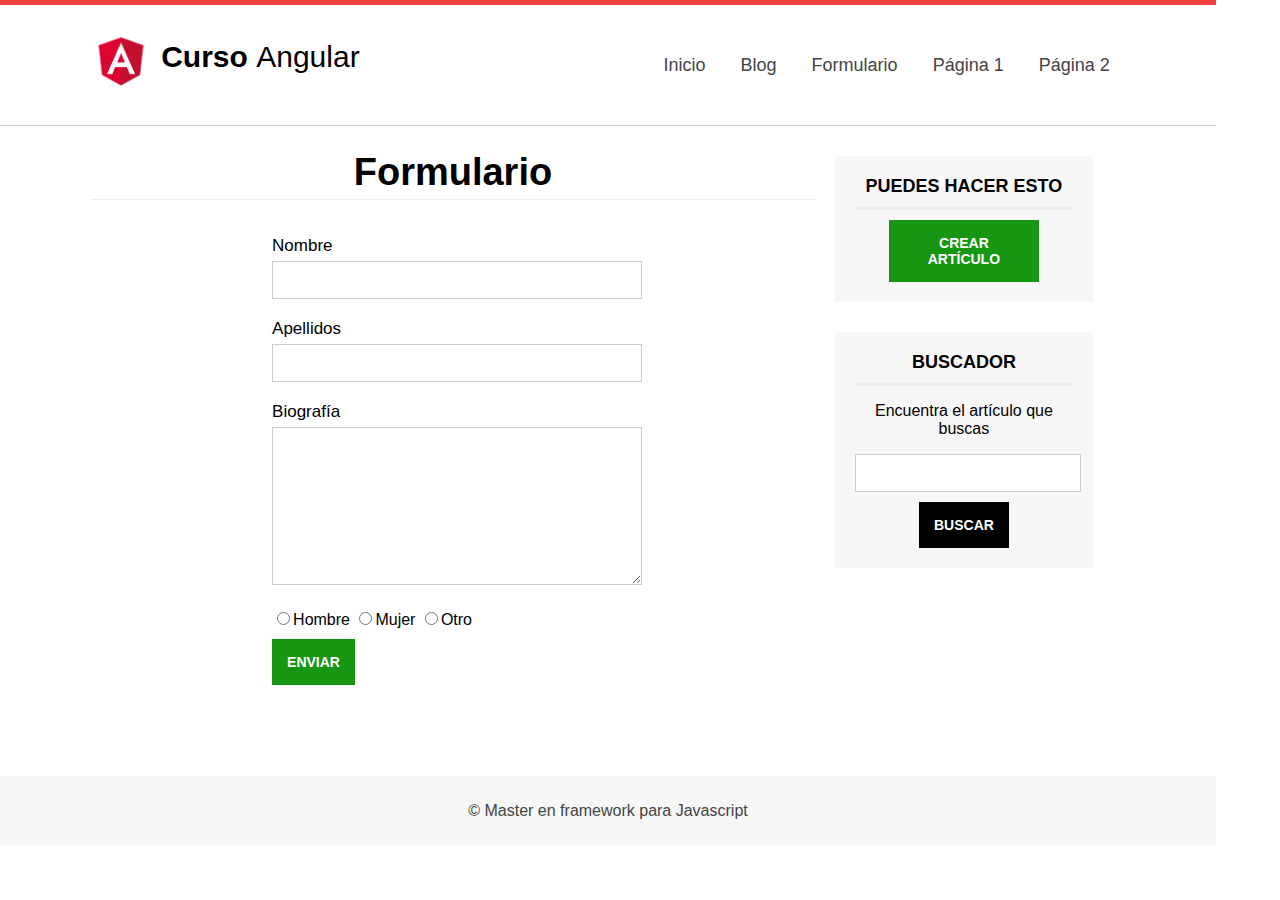
<file: Angular/formulario.html>
<!DOCTYPE html>
<html lang="es">

<head>
    <meta charset="UTF-8" />
    <meta name="viewport" content="width=device-width, initial-scale=1.0" />
    <title>Estructura de maquetación</title>
    <!-- Hoja de estilos -->
    <link rel="stylesheet" href="css/style.css" type="text/css" />
</head>

<body>
    <header id="header">
        <div class="center">
            <!-- Logo -->
            <div id="logo">
                <img src="assets/images/logo.png" class="app-logo" alt="logotipo" />
                <span id="brand">
                    <span> <strong>Curso </strong>Angular</span>
                </span>
            </div>
            <!-- Menú -->
            <nav id="menu">
                <ul>
                    <li><a href="index.html">Inicio</a></li>
                    <li><a href="blog.html">Blog</a></li>
                    <li><a href="formulario.html">Formulario</a></li>
                    <li><a href="#">Página 1</a></li>
                    <li><a href="#">Página 2</a></li>
                </ul>
            </nav>

            <!-- Limpiar flotados -->
            <div class="clear-fix"></div>
        </div>
    </header>
    <div class="center">
        <section id="content">

            <h1 class="subheader">Formulario</h1>
            <form class="mid-form">
                <div class="form-group">
                    <label for="nombre">Nombre</label>
                    <input type="text" name="nombre">
                </div>
                <div class="form-group">
                    <label for="apellidos">Apellidos</label>
                    <input type="text" name="apellidos">
                </div>
                <div class="form-group">
                    <label for="bio">Biografía</label>
                    <textarea name="bio"></textarea>
                </div>
                <div class="form-group radiobuttons">
                    <input type="radio" name="genero" value="hombre">Hombre
                    <input type="radio" name="genero" value="mujer">Mujer
                    <input type="radio" name="genero" value="otro">Otro
                </div>
                <div class="clearfix"></div>
                <input type="submit" value="Enviar" class="btn btn-sucess">
            </form>

        </section>
        <aside id="sidebar">
            <div id="nav-blog" class="sidebar-item">
                <h3>Puedes hacer esto</h3>
                <a href="#" class="btn btn-sucess">Crear artículo</a>
            </div>
            <div id="search" class="sidebar-item">
                <h3>Buscador</h3>
                <p>Encuentra el artículo que buscas</p>
                <form>
                    <input type="text" name="search" />
                    <input type="submit" name="submit" value="Buscar" class="btn" />

                </form>
            </div>
        </aside>
        <div class="clearfix"></div>
    </div>
    <footer id="footer">
        <div class="center">
            <p>
                &copy; Master en framework para Javascript
            </p>
        </div>
    </footer>
</body>

</html>
</file>
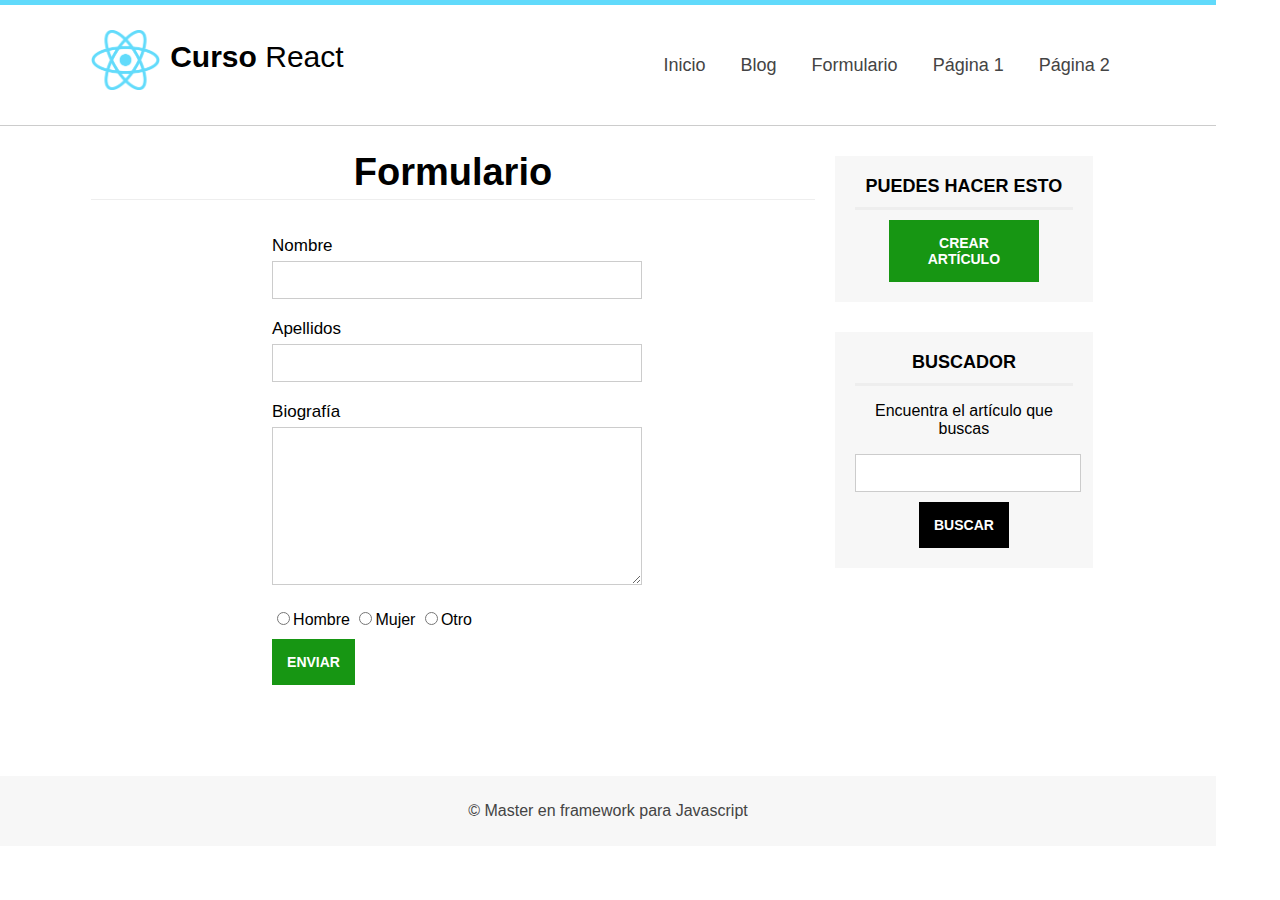
<file: React/formulario.html>
<!DOCTYPE html>
<html lang="es">

<head>
    <meta charset="UTF-8" />
    <meta name="viewport" content="width=device-width, initial-scale=1.0" />
    <title>Estructura de maquetación</title>
    <!-- Hoja de estilos -->
    <link rel="stylesheet" href="css/style.css" type="text/css" />
</head>

<body>
    <header id="header">
        <div class="center">
            <!-- Logo -->
            <div id="logo">
                <img src="assets/images/logo.png" class="app-logo" alt="logotipo" />
                <span id="brand">
                    <span> <strong>Curso </strong>React</span>
                </span>
            </div>
            <!-- Menú -->
            <nav id="menu">
                <ul>
                    <li><a href="index.html">Inicio</a></li>
                    <li><a href="blog.html">Blog</a></li>
                    <li><a href="formulario.html">Formulario</a></li>
                    <li><a href="#">Página 1</a></li>
                    <li><a href="#">Página 2</a></li>
                </ul>
            </nav>

            <!-- Limpiar flotados -->
            <div class="clear-fix"></div>
        </div>
    </header>
    <div class="center">
        <section id="content">

            <h1 class="subheader">Formulario</h1>
            <form class="mid-form">
                <div class="form-group">
                    <label for="nombre">Nombre</label>
                    <input type="text" name="nombre">
                </div>
                <div class="form-group">
                    <label for="apellidos">Apellidos</label>
                    <input type="text" name="apellidos">
                </div>
                <div class="form-group">
                    <label for="bio">Biografía</label>
                    <textarea name="bio"></textarea>
                </div>
                <div class="form-group radiobuttons">
                    <input type="radio" name="genero" value="hombre">Hombre
                    <input type="radio" name="genero" value="mujer">Mujer
                    <input type="radio" name="genero" value="otro">Otro
                </div>
                <div class="clearfix"></div>
                <input type="submit" value="Enviar" class="btn btn-sucess">
            </form>

        </section>
        <aside id="sidebar">
            <div id="nav-blog" class="sidebar-item">
                <h3>Puedes hacer esto</h3>
                <a href="#" class="btn btn-sucess">Crear artículo</a>
            </div>
            <div id="search" class="sidebar-item">
                <h3>Buscador</h3>
                <p>Encuentra el artículo que buscas</p>
                <form>
                    <input type="text" name="search" />
                    <input type="submit" name="submit" value="Buscar" class="btn" />

                </form>
            </div>
        </aside>
        <div class="clearfix"></div>
    </div>
    <footer id="footer">
        <div class="center">
            <p>
                &copy; Master en framework para Javascript
            </p>
        </div>
    </footer>
</body>

</html>
</file>
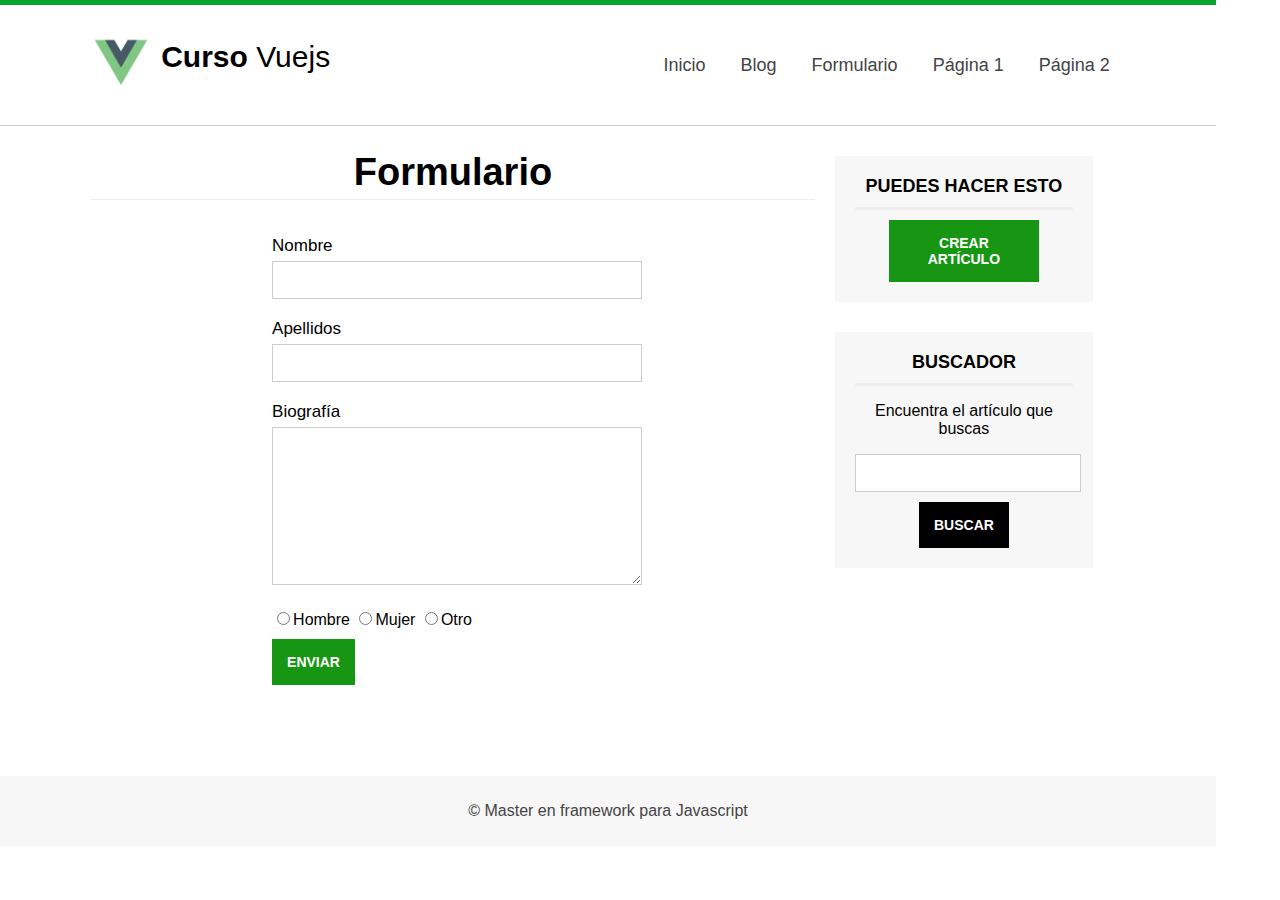
<file: Vuejs/formulario.html>
<!DOCTYPE html>
<html lang="es">

<head>
    <meta charset="UTF-8" />
    <meta name="viewport" content="width=device-width, initial-scale=1.0" />
    <title>Estructura de maquetación</title>
    <!-- Hoja de estilos -->
    <link rel="stylesheet" href="css/style.css" type="text/css" />
</head>

<body>
    <header id="header">
        <div class="center">
            <!-- Logo -->
            <div id="logo">
                <img src="assets/images/logo.png" class="app-logo" alt="logotipo" />
                <span id="brand">
                    <span> <strong>Curso </strong>Vuejs</span>
                </span>
            </div>
            <!-- Menú -->
            <nav id="menu">
                <ul>
                    <li><a href="index.html">Inicio</a></li>
                    <li><a href="blog.html">Blog</a></li>
                    <li><a href="formulario.html">Formulario</a></li>
                    <li><a href="#">Página 1</a></li>
                    <li><a href="#">Página 2</a></li>
                </ul>
            </nav>

            <!-- Limpiar flotados -->
            <div class="clear-fix"></div>
        </div>
    </header>
    <div class="center">
        <section id="content">

            <h1 class="subheader">Formulario</h1>
            <form class="mid-form">
                <div class="form-group">
                    <label for="nombre">Nombre</label>
                    <input type="text" name="nombre">
                </div>
                <div class="form-group">
                    <label for="apellidos">Apellidos</label>
                    <input type="text" name="apellidos">
                </div>
                <div class="form-group">
                    <label for="bio">Biografía</label>
                    <textarea name="bio"></textarea>
                </div>
                <div class="form-group radiobuttons">
                    <input type="radio" name="genero" value="hombre">Hombre
                    <input type="radio" name="genero" value="mujer">Mujer
                    <input type="radio" name="genero" value="otro">Otro
                </div>
                <div class="clearfix"></div>
                <input type="submit" value="Enviar" class="btn btn-sucess">
            </form>

        </section>
        <aside id="sidebar">
            <div id="nav-blog" class="sidebar-item">
                <h3>Puedes hacer esto</h3>
                <a href="#" class="btn btn-sucess">Crear artículo</a>
            </div>
            <div id="search" class="sidebar-item">
                <h3>Buscador</h3>
                <p>Encuentra el artículo que buscas</p>
                <form>
                    <input type="text" name="search" />
                    <input type="submit" name="submit" value="Buscar" class="btn" />

                </form>
            </div>
        </aside>
        <div class="clearfix"></div>
    </div>
    <footer id="footer">
        <div class="center">
            <p>
                &copy; Master en framework para Javascript
            </p>
        </div>
    </footer>
</body>

</html>
</file>
<file: Angular/css/style.css>
body {
    text-align: center;
    margin: 0px;
    padding: 0px;
    font-family: 'Segoe UI', Roboto, Oxygen, Ubuntu, Cantarell, 'Open Sans', 'Helvetica Neue', sans-serif;

    /* Fuentes */
    -webkit-font-smoothing: antialiased;
    -moz-font-smoothing: antialiased;
    -moz-osx-font-smoothing: antialiased;
}

#header {
    height: 120px;
    width: 100%;
    border-bottom: 1px solid #ccc;
    background: white;
    border-top: 5px solid #f13e3e;
}

.clear-fix {
    clear: both;
    float: none;
}

.clearfix::after {
    content: "";
    clear: both;
    display: table;
}

#logo {
    width: 30%;
    font-weight: 30px;
    float: left;
    margin-top: 35px;
}

#logo img {
    display: block;
    float: left;
    height: 60px;
    margin-top: -10px;
    margin-right: 10px;
    animation: latir infinite 5s linear;

}

/* ANIMACIONES */

@keyframes latir {
    0% {
        transform: scale(1, 1);
    }

    50% {
        transform: scale(1.02, 1.02);
    }

    55% {
        transform: scale(0.95, 0.95);
    }

    100% {
        transform: scale(1, 1);
    }
}

#brand {
    display: block;
    margin: 0px;
    float: left;
    font-size: 30px;
}

.center {
    width: 75%;
    margin: 0px auto;
}

#menu {
    width: 70%;
    float: right;
    font-size: 18px;
}

#menu ul {
    line-height: 85px;
    width: 60%;
    float: right;
}

#menu ul li {
    list-style: none;
    height: 46px;
    display: inline-block;
    margin-left: 15px;
    margin-right: 15px;
}

#menu a {
    text-decoration: none;
    color: #444;
    transition: 300ms all;
}

#menu a:hover {
    color: rgb(126, 12, 12)
}

#slider {
    width: 100%;
    height: 350px;
    /* line-height: 320px; */
    color: white;
    text-shadow: 0px 0px 5px #444;
    background: rgb(126, 12, 12);
    background: linear-gradient(90deg, rgba(126, 12, 12, 1) 0%, rgba(223, 22, 22, 1) 35%, rgba(255, 0, 0, 1) 100%);
    ;
}

#slider h1 {
    /* margin-top: 175px; */
    padding: 0px;
    padding-top: 130px;
    text-align: center;
}

.btn-white {
    display: block;
    background: white;
    color: rgb(120, 120, 120);
    padding: 10px;
    width: 100px;
    height: 35px;
    margin: 0px auto;
    font-size: 18px;
    text-transform: uppercase;
    text-shadow: none;
    text-decoration: none;
    line-height: 35px;
    box-shadow: 0px 0px 5px rgb(143, 143, 143);
    margin-top: 40px !important;
    border-radius: 4px;
    transition: 300ms all;
}

.btn-white:hover {
    background-color: #444;
    color: white;
}

#slider.slider-small {
    height: 150px;
}

#slider.slider-small h1 {
    margin-top: 0.2px;
    padding: 0px;
    padding-top: 53px;
}

#content {
    width: 70%;
    float: left;
    min-height: 650px;
    margin-right: 20px;
}

#sidebar {
    width: 25%;
    float: left;
}

.sidebar-item {
    background: #f7f7f7;
    padding: 20px;
    margin-top: 30px;
}

.sidebar-item h3 {
    text-transform: uppercase;
    font-size: 18px;
    margin: 0px;
    padding-bottom: 10px;
    margin-bottom: 10px;
    border-bottom: 3px solid #eee;

}

.sidebar-item .btn {
    margin-top: 10px;
    margin: 0px auto;
}

.btn {
    display: block;
    background: black;
    color: white;
    padding: 15px;
    font-weight: bold;
    text-transform: uppercase;
    font-size: 14px;
    text-decoration: none;
    max-width: 120px;
    transition: 300ms all;
    border: none;
    cursor: pointer;

}

.btn-sucess {
    background: rgb(23, 150, 19);
}

.btn-sucess:hover {
    background: black;
}

.mid-form {
    width: 50%;
    margin: 0px auto;
}

.mid-form label {
    text-align: left;
    display: block;
    float: left;
    margin-bottom: 5px;
    font-size: 17px;
    margin-top: 10px;
}

input[type="text"],
textarea {
    width: 100%;
    min-height: 30px;
    border: 1px solid #ccc;
    padding: 3px;
    margin-bottom: 10px;
    transition: 300ms all;
}

input[type="text"]:focus,
textarea:focus {
    box-shadow: 0px 0px 5px #eee inset;
}

textarea {
    width: 100%;
    height: 150px;
    max-width: 100%;
    max-height: 300px;
    min-width: 100%;
    min-height: 150px;
}

.radiobuttons {
    margin-top: 10px;
    float: left;
    margin-bottom: 10px;
}



#footer {
    background: #f7f7f7;
    width: 100%;
    height: 70px;
    line-height: 70px;
    color: #444;
}

#footer p {
    margin: 0px;
    padding: 0px;

}

.article-item {
    width: 100%;
    border-bottom: 1px solid #eee;
    padding-bottom: 20px;
    padding-top: 20px;
    text-align: left;
}

.article-item .image-wrap {
    width: 130px;
    height: 130px;
    overflow: hidden;
    float: left;
    margin-right: 15px;
    border: 1px solid #ccc;
}

.article-item .image-wrap img {
    height: 100%;
    text-align: center;
}

.article-item h2 {
    display: block;
    width: 100%;
    padding: 0x;
    margin: 0x;
    margin-bottom: 7px;
}

.article-item .date {
    display: block;
    width: 100%;
    color: rgb(122, 122, 122);
}

.article-item a {
    display: block;
    color: #444;
    text-decoration: none;
    margin-top: 10px;
}

.article-item a:hover {
    text-decoration: underline;
}

.subheader {
    font-size: 38px;
    border-bottom: 1px solid #eee;
    padding-bottom: 5px;
}

.article-detail .image-wrap {
    float: none;
    width: 100%;
    height: 300px;
}

.article-detail .image-wrap img {
    width: 100%;
    height: auto;
}

.article-detail .subheader {
    margin-bottom: 0px;
    border: none;
    margin-top: 10px;
}


/* RESPONSIVE */


/* Desde la anchura 963px hasta la anchura 1488px de pantalla */
@media (max-width: 1488px) {

    /* Se ejecutaran estos estilos */
    .center {
        width: 85%;
    }

}

/* Desde la anchura 0px hasta la anchura 1314px de pantalla */
@media (max-width: 1314px) {

    /* Se ejecutaran estos estilos */
    body {
        width: 95%;
    }

    #menu ul {
        width: auto;
    }
}

@media (max-width: 881px) {
    #logo {
        width: 256px;
    }

    #menu {
        width: auto;
    }
}

@media (max-width: 812px) {

    /* Se ejecutaran estos estilos */

    #logo {
        float: none;
        margin: 0px auto;
        margin-top: 20px;
    }

    #brand {
        font-size: 28px;
    }

    #menu,
    #menu ul {
        clear: both;
        float: none;
        width: 100%;
        margin: 0px;
        padding: 0px;
        line-height: 43px;
    }

    #content {
        float: none;
        width: 100%;
    }

    #sidebar {
        float: none;
        width: 60%;
        margin: 0px auto;
        margin-bottom: 50px;
    }

    #slide h1 {
        padding-top: 115px;
        font-size: 25px;
    }

    .mid-form {
        width: 70%;
    }
}

@media (max-width: 497px) {
    #header {
        min-height: 130px;
        overflow: hidden;
    }

    #menu,
    #menu ul {
        line-height: 50px;
    }

    #menu ul li {
        margin-left: 7px;
        margin-right: 7px;
    }

    #slider {
        height: 130px;
    }

    #slider h1 {
        font-size: 19px;
        padding-top: 30px;
    }

    #slider .btn-white {
        margin-top: 10px !important;
    }

    #slider .slider-small {
        height: 100px;
    }

    #slider .slider-small h1 {
        padding-top: 35px;
    }

}
</file>
<file: React/css/style.css>
body {
    text-align: center;
    margin: 0px;
    padding: 0px;
    font-family: 'Segoe UI', Roboto, Oxygen, Ubuntu, Cantarell, 'Open Sans', 'Helvetica Neue', sans-serif;

    /* Fuentes */
    -webkit-font-smoothing: antialiased;
    -moz-font-smoothing: antialiased;
    -moz-osx-font-smoothing: antialiased;
}

#header {
    height: 120px;
    width: 100%;
    border-bottom: 1px solid #ccc;
    background: white;
    border-top: 5px solid #61dafb;
}

.clear-fix {
    clear: both;
    float: none;
}

.clearfix::after {
    content: "";
    clear: both;
    display: table;
}

#logo {
    width: 30%;
    font-weight: 30px;
    float: left;
    margin-top: 35px;
}

#logo img {
    display: block;
    float: left;
    height: 60px;
    margin-top: -10px;
    margin-right: 10px;
    animation: girar infinite 20s linear;

}

/* ANIMACIONES */

@keyframes girar {
    from {
        transform: rotate(0deg);
    }

    to {
        transform: rotate(360deg);
    }
}

#brand {
    display: block;
    margin: 0px;
    float: left;
    font-size: 30px;
}

.center {
    width: 75%;
    margin: 0px auto;
}

#menu {
    width: 70%;
    float: right;
    font-size: 18px;
}

#menu ul {
    line-height: 85px;
    width: 60%;
    float: right;
}

#menu ul li {
    list-style: none;
    height: 46px;
    display: inline-block;
    margin-left: 15px;
    margin-right: 15px;
}

#menu a {
    text-decoration: none;
    color: #444;
    transition: 300ms all;
}

#menu a:hover {
    color: #3db7d8;
}

#slider {
    width: 100%;
    height: 350px;
    /* line-height: 320px; */
    color: white;
    text-shadow: 0px 0px 5px #444;
    background: rgb(255, 255, 255);
    background: linear-gradient(266deg, rgba(255, 255, 255, 1) 0%, rgba(25, 230, 226, 1) 35%, rgba(0, 212, 255, 1) 100%);
    ;
}

#slider h1 {
    /* margin-top: 175px; */
    padding: 0px;
    padding-top: 130px;
    text-align: center;
}

.btn-white {
    display: block;
    background: white;
    color: rgb(120, 120, 120);
    padding: 10px;
    width: 100px;
    height: 35px;
    margin: 0px auto;
    font-size: 18px;
    text-transform: uppercase;
    text-shadow: none;
    text-decoration: none;
    line-height: 35px;
    box-shadow: 0px 0px 5px rgb(143, 143, 143);
    margin-top: 40px !important;
    border-radius: 4px;
    transition: 300ms all;
}

.btn-white:hover {
    background-color: #444;
    color: white;
}

#slider.slider-small {
    height: 150px;
}

#slider.slider-small h1 {
    margin-top: 0.2px;
    padding: 0px;
    padding-top: 53px;
}

#content {
    width: 70%;
    float: left;
    min-height: 650px;
    margin-right: 20px;
}

#sidebar {
    width: 25%;
    float: left;
}

.sidebar-item {
    background: #f7f7f7;
    padding: 20px;
    margin-top: 30px;
}

.sidebar-item h3 {
    text-transform: uppercase;
    font-size: 18px;
    margin: 0px;
    padding-bottom: 10px;
    margin-bottom: 10px;
    border-bottom: 3px solid #eee;

}

.sidebar-item .btn {
    margin-top: 10px;
    margin: 0px auto;
}

.btn {
    display: block;
    background: black;
    color: white;
    padding: 15px;
    font-weight: bold;
    text-transform: uppercase;
    font-size: 14px;
    text-decoration: none;
    max-width: 120px;
    transition: 300ms all;
    border: none;
    cursor: pointer;

}

.btn-sucess {
    background: rgb(23, 150, 19);
}

.btn-sucess:hover {
    background: black;
}

.mid-form {
    width: 50%;
    margin: 0px auto;
}

.mid-form label {
    text-align: left;
    display: block;
    float: left;
    margin-bottom: 5px;
    font-size: 17px;
    margin-top: 10px;
}

input[type="text"],
textarea {
    width: 100%;
    min-height: 30px;
    border: 1px solid #ccc;
    padding: 3px;
    margin-bottom: 10px;
    transition: 300ms all;
}

input[type="text"]:focus,
textarea:focus {
    box-shadow: 0px 0px 5px #eee inset;
}

textarea {
    width: 100%;
    height: 150px;
    max-width: 100%;
    max-height: 300px;
    min-width: 100%;
    min-height: 150px;
}

.radiobuttons {
    margin-top: 10px;
    float: left;
    margin-bottom: 10px;
}



#footer {
    background: #f7f7f7;
    width: 100%;
    height: 70px;
    line-height: 70px;
    color: #444;
}

#footer p {
    margin: 0px;
    padding: 0px;

}

.article-item {
    width: 100%;
    border-bottom: 1px solid #eee;
    padding-bottom: 20px;
    padding-top: 20px;
    text-align: left;
}

.article-item .image-wrap {
    width: 130px;
    height: 130px;
    overflow: hidden;
    float: left;
    margin-right: 15px;
    border: 1px solid #ccc;
}

.article-item .image-wrap img {
    height: 100%;
    text-align: center;
}

.article-item h2 {
    display: block;
    width: 100%;
    padding: 0x;
    margin: 0x;
    margin-bottom: 7px;
}

.article-item .date {
    display: block;
    width: 100%;
    color: rgb(122, 122, 122);
}

.article-item a {
    display: block;
    color: #444;
    text-decoration: none;
    margin-top: 10px;
}

.article-item a:hover {
    text-decoration: underline;
}

.subheader {
    font-size: 38px;
    border-bottom: 1px solid #eee;
    padding-bottom: 5px;
}

.article-detail .image-wrap {
    float: none;
    width: 100%;
    height: 300px;
}

.article-detail .image-wrap img {
    width: 100%;
    height: auto;
}

.article-detail .subheader {
    margin-bottom: 0px;
    border: none;
    margin-top: 10px;
}


/* RESPONSIVE */


/* Desde la anchura 963px hasta la anchura 1488px de pantalla */
@media (max-width: 1488px) {

    /* Se ejecutaran estos estilos */
    .center {
        width: 85%;
    }

}

/* Desde la anchura 0px hasta la anchura 1314px de pantalla */
@media (max-width: 1314px) {

    /* Se ejecutaran estos estilos */
    body {
        width: 95%;
    }

    #menu ul {
        width: auto;
    }
}

@media (max-width: 797px) {

    /* Se ejecutaran estos estilos */

    #logo {
        float: none;
        width: 240px;
        margin: 0px auto;
        margin-top: 20px;
    }

    #brand {
        font-size: 28px;
    }

    #menu,
    #menu ul {
        clear: both;
        float: none;
        width: 100%;
        margin: 0px;
        padding: 0px;
        line-height: 43px;
    }

    #content {
        float: none;
        width: 100%;
    }

    #sidebar {
        float: none;
        width: 60%;
        margin: 0px auto;
        margin-bottom: 50px;
    }

    #slide h1 {
        padding-top: 115px;
        font-size: 25px;
    }

    .mid-form {
        width: 70%;
    }
}

@media (max-width: 497px) {
    #header {
        min-height: 130px;
        overflow: hidden;
    }

    #menu,
    #menu ul {
        line-height: 50px;
    }

    #menu ul li {
        margin-left: 7px;
        margin-right: 7px;
    }

    #slider {
        height: 130px;
    }

    #slider h1 {
        font-size: 19px;
        padding-top: 30px;
    }

    #slider .btn-white {
        margin-top: 10px !important;
    }

    #slider .slider-small {
        height: 100px;
    }

    #slider .slider-small h1 {
        padding-top: 35px;
    }

}
</file>
<file: Vuejs/css/style.css>
body {
    text-align: center;
    margin: 0px;
    padding: 0px;
    font-family: 'Segoe UI', Roboto, Oxygen, Ubuntu, Cantarell, 'Open Sans', 'Helvetica Neue', sans-serif;

    /* Fuentes */
    -webkit-font-smoothing: antialiased;
    -moz-font-smoothing: antialiased;
    -moz-osx-font-smoothing: antialiased;
}

#header {
    height: 120px;
    width: 100%;
    border-bottom: 1px solid #ccc;
    background: white;
    border-top: 5px solid #09a330;
}

.clear-fix {
    clear: both;
    float: none;
}

.clearfix::after {
    content: "";
    clear: both;
    display: table;
}

#logo {
    width: 30%;
    font-weight: 30px;
    float: left;
    margin-top: 35px;
}

#logo img {
    display: block;
    float: left;
    height: 60px;
    margin-top: -10px;
    margin-right: 10px;
    animation: latir infinite 5s linear;

}

/* ANIMACIONES */

@keyframes latir {
    0% {
        transform: scale(1, 1);
    }

    50% {
        transform: scale(1.02, 1.02);
    }

    55% {
        transform: scale(0.95, 0.95);
    }

    100% {
        transform: scale(1, 1);
    }
}

#brand {
    display: block;
    margin: 0px;
    float: left;
    font-size: 30px;
}

.center {
    width: 75%;
    margin: 0px auto;
}

#menu {
    width: 70%;
    float: right;
    font-size: 18px;
}

#menu ul {
    line-height: 85px;
    width: 60%;
    float: right;
}

#menu ul li {
    list-style: none;
    height: 46px;
    display: inline-block;
    margin-left: 15px;
    margin-right: 15px;
}

#menu a {
    text-decoration: none;
    color: #444;
    transition: 300ms all;
}

#menu a:hover {
    color: rgb(126, 12, 12)
}

#slider {
    width: 100%;
    height: 350px;
    /* line-height: 320px; */
    color: white;
    text-shadow: 0px 0px 5px #444;
    background: rgb(56, 126, 12);
    background: linear-gradient(90deg, rgba(56, 126, 12, 1) 0%, rgba(82, 173, 54, 1) 35%, rgba(42, 198, 163, 1) 100%);
    ;
}

#slider h1 {
    /* margin-top: 175px; */
    padding: 0px;
    padding-top: 130px;
    text-align: center;
}

.btn-white {
    display: block;
    background: white;
    color: rgb(120, 120, 120);
    padding: 10px;
    width: 100px;
    height: 35px;
    margin: 0px auto;
    font-size: 18px;
    text-transform: uppercase;
    text-shadow: none;
    text-decoration: none;
    line-height: 35px;
    box-shadow: 0px 0px 5px rgb(143, 143, 143);
    margin-top: 40px !important;
    border-radius: 4px;
    transition: 300ms all;
}

.btn-white:hover {
    background-color: #444;
    color: white;
}

#slider.slider-small {
    height: 150px;
}

#slider.slider-small h1 {
    margin-top: 0.2px;
    padding: 0px;
    padding-top: 53px;
}

#content {
    width: 70%;
    float: left;
    min-height: 650px;
    margin-right: 20px;
}

#sidebar {
    width: 25%;
    float: left;
}

.sidebar-item {
    background: #f7f7f7;
    padding: 20px;
    margin-top: 30px;
}

.sidebar-item h3 {
    text-transform: uppercase;
    font-size: 18px;
    margin: 0px;
    padding-bottom: 10px;
    margin-bottom: 10px;
    border-bottom: 3px solid #eee;

}

.sidebar-item .btn {
    margin-top: 10px;
    margin: 0px auto;
}

.btn {
    display: block;
    background: black;
    color: white;
    padding: 15px;
    font-weight: bold;
    text-transform: uppercase;
    font-size: 14px;
    text-decoration: none;
    max-width: 120px;
    transition: 300ms all;
    border: none;
    cursor: pointer;

}

.btn-sucess {
    background: rgb(23, 150, 19);
}

.btn-sucess:hover {
    background: black;
}

.mid-form {
    width: 50%;
    margin: 0px auto;
}

.mid-form label {
    text-align: left;
    display: block;
    float: left;
    margin-bottom: 5px;
    font-size: 17px;
    margin-top: 10px;
}

input[type="text"],
textarea {
    width: 100%;
    min-height: 30px;
    border: 1px solid #ccc;
    padding: 3px;
    margin-bottom: 10px;
    transition: 300ms all;
}

input[type="text"]:focus,
textarea:focus {
    box-shadow: 0px 0px 5px #eee inset;
}

textarea {
    width: 100%;
    height: 150px;
    max-width: 100%;
    max-height: 300px;
    min-width: 100%;
    min-height: 150px;
}

.radiobuttons {
    margin-top: 10px;
    float: left;
    margin-bottom: 10px;
}



#footer {
    background: #f7f7f7;
    width: 100%;
    height: 70px;
    line-height: 70px;
    color: #444;
}

#footer p {
    margin: 0px;
    padding: 0px;

}

.article-item {
    width: 100%;
    border-bottom: 1px solid #eee;
    padding-bottom: 20px;
    padding-top: 20px;
    text-align: left;
}

.article-item .image-wrap {
    width: 130px;
    height: 130px;
    overflow: hidden;
    float: left;
    margin-right: 15px;
    border: 1px solid #ccc;
}

.article-item .image-wrap img {
    height: 100%;
    text-align: center;
}

.article-item h2 {
    display: block;
    width: 100%;
    padding: 0x;
    margin: 0x;
    margin-bottom: 7px;
}

.article-item .date {
    display: block;
    width: 100%;
    color: rgb(122, 122, 122);
}

.article-item a {
    display: block;
    color: #444;
    text-decoration: none;
    margin-top: 10px;
}

.article-item a:hover {
    text-decoration: underline;
}

.subheader {
    font-size: 38px;
    border-bottom: 1px solid #eee;
    padding-bottom: 5px;
}

.article-detail .image-wrap {
    float: none;
    width: 100%;
    height: 300px;
}

.article-detail .image-wrap img {
    width: 100%;
    height: auto;
}

.article-detail .subheader {
    margin-bottom: 0px;
    border: none;
    margin-top: 10px;
}


/* RESPONSIVE */


/* Desde la anchura 963px hasta la anchura 1488px de pantalla */
@media (max-width: 1488px) {

    /* Se ejecutaran estos estilos */
    .center {
        width: 85%;
    }

}

/* Desde la anchura 0px hasta la anchura 1314px de pantalla */
@media (max-width: 1314px) {

    /* Se ejecutaran estos estilos */
    body {
        width: 95%;
    }

    #menu ul {
        width: auto;
    }
}

@media (max-width: 881px) {
    #logo {
        width: 256px;
    }

    #menu {
        width: auto;
    }
}

@media (max-width: 812px) {

    /* Se ejecutaran estos estilos */

    #logo {
        float: none;
        margin: 0px auto;
        margin-top: 20px;
    }

    #brand {
        font-size: 28px;
    }

    #menu,
    #menu ul {
        clear: both;
        float: none;
        width: 100%;
        margin: 0px;
        padding: 0px;
        line-height: 43px;
    }

    #content {
        float: none;
        width: 100%;
    }

    #sidebar {
        float: none;
        width: 60%;
        margin: 0px auto;
        margin-bottom: 50px;
    }

    #slide h1 {
        padding-top: 115px;
        font-size: 25px;
    }

    .mid-form {
        width: 70%;
    }
}

@media (max-width: 497px) {
    #header {
        min-height: 130px;
        overflow: hidden;
    }

    #menu,
    #menu ul {
        line-height: 50px;
    }

    #menu ul li {
        margin-left: 7px;
        margin-right: 7px;
    }

    #slider {
        height: 130px;
    }

    #slider h1 {
        font-size: 19px;
        padding-top: 30px;
    }

    #slider .btn-white {
        margin-top: 10px !important;
    }

    #slider .slider-small {
        height: 100px;
    }

    #slider .slider-small h1 {
        padding-top: 35px;
    }

}
</file>
